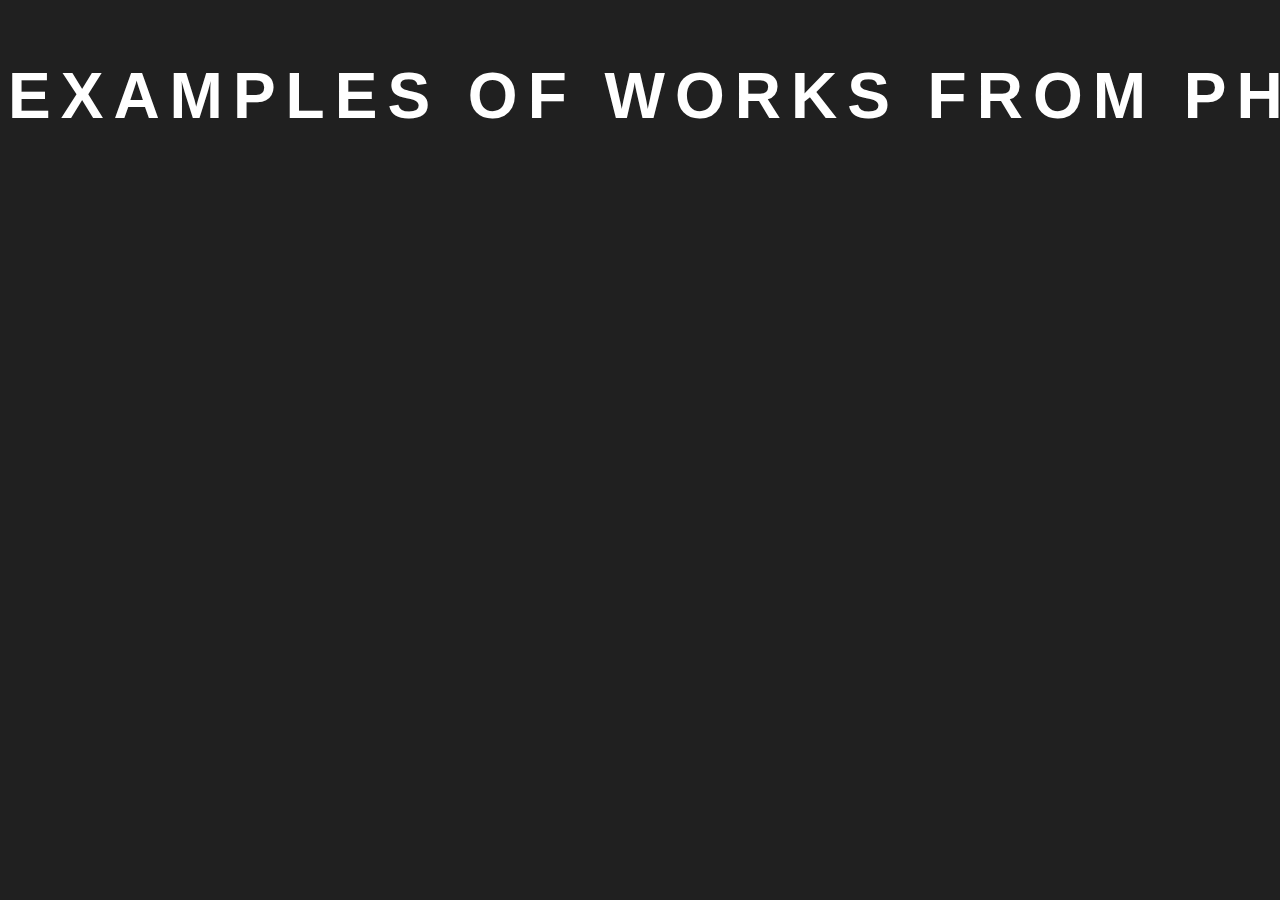
<file: works.html>
<!DOCTYPE html>
<html lang="en">
  <head>
    <meta charset="UTF-8" />
    <meta name="viewport" content="width=device-width, initial-scale=1.0" />
    <title>Examples of works from photographer Kate Flater</title>
    <meta name="description" content="Examples of works from photographer Kate Flater">
    <link href="https://cdn.jsdelivr.net/npm/bootstrap@5.3.2/dist/css/bootstrap.min.css" rel="stylesheet" integrity="sha384-T3c6CoIi6uLrA9TneNEoa7RxnatzjcDSCmG1MXxSR1GAsXEV/Dwwykc2MPK8M2HN" crossorigin="anonymous">
    <script src="https://cdn.jsdelivr.net/npm/bootstrap@5.3.2/dist/js/bootstrap.bundle.min.js" integrity="sha384-C6RzsynM9kWDrMNeT87bh95OGNyZPhcTNXj1NW7RuBCsyN/o0jlpcV8Qyq46cDfL" crossorigin="anonymous"></script>

    <link rel="stylesheet" href="/src/styles.css" />
  </head>
  <body>
    <h1>Examples of works from photographer Kate Flater</h1>
    
    
  </body>
</html>
</file>
<file: src/styles.css>
:root {
    --brand-color: #F65282;
    --footer-bg: #282323;
    --content-bg: #202020;
}

body {
    padding-top: 20px;
    background: var(--content-bg);
    color: #ffffff;
    font-family: 'Roboto', sans-serif;
}

h1 {
    text-align: center;
    font-size: 30px;
    font-weight: 700;
    line-height: 50px;
    text-transform: uppercase;
    letter-spacing: 10px;
    white-space: nowrap;
}

h2 {
    font-size: 20px;
    font-weight: 700;
    line-height: 28px;
    text-align: center;
    text-transform: uppercase;
    letter-spacing: 10px;
}

h3 {
    color: var(--brand-color);
    font-size: 18px;
    line-height: 21px;
    letter-spacing: 1px;
    font-weight: 700;
    text-transform: uppercase;
}

.logo {
    width: 100px;
}

.banner {
    padding: 200px 0;
    background-image: url("../images/bg-home-page.png");
    background-repeat: no-repeat;
    background-size: cover;
    background-position: center;
    text-align: center;
    margin-bottom: 70px;

}

.banner-text {
    margin: 0 auto;
    margin-bottom: 30px;
    font-size: 18px;
    line-height: 30px;
    font-weight: 400;
}

.button {
    background: #ffffff;
    border-radius: 50px;
    padding: 18px 30px;
    color: #272142;
    text-transform: uppercase;
    text-decoration: none;
    white-space: nowrap;
    font-size: 14px;
    font-family: 'Montserrat', sans-serif;
    font-weight: 700;
    line-height: 17px;
    letter-spacing: 10px;
    transition: all 0.5s ease-in-out;
}

.button:hover {
    background: crimson;
    color: #ffffff;
}

.row-photos {
    justify-content: space-evenly;
}

.image-wrapper {
    padding: 15px;
}

.image-wrapper img {
    width: 100%;
    margin-bottom: 20px;
}

.footer {
    padding: 20px 70px;
    background: var(--footer-bg);
    text-align: center;
    justify-content: center;
}

.footer p {
    font-size: 12px;
}

.social-networks {
    margin-top: 20px;
    display: flex;
    justify-content: space-around;
    list-style: none;
    text-align: center;
}

.social-networks li a {
    margin-right: 50px;
    color: #ffffff;
    font-size: 30px;
    transition: all 0.5s ease-in-out;
}

.social-networks li a:hover {
    color: var(--brand-color);
}

.open-source {
    text-align: start;
    font-weight: 400;
    text-decoration: none;
    font-style: italic;
}

.open-source a {
    color: #ffffff;
    text-decoration: none;
}

.about-descr {
    padding: 20px;
}

.about-descr .button {
    display: block;
    text-align: center;
}

.about-descr h1 {
    text-align: start;
    font-size: 18px;
}

.about-descr p {
    font-size: 18px;
    line-height: 30px;
    font-weight: 400;
    text-align: justify;
}

.about-descr h3 {
    text-align: center;
}

.camera-wrapper {
    display: flex;
    justify-content: flex-start;
    background: #2D2727;
    padding: 15px 20px;
    margin-bottom: 50px;
}

.camera-wrapper p {
    font-size: 14px;
    line-height: 30px;
    font-weight: 700;
    margin-left: 15px;
}

.camera-wrapper img {
    /* max-width: 50px; */
    height: fit-content
}

.title-contact {
    font-size: 24px;
}

.all-contacts {
    list-style: none;
    text-align: center;
    margin-top: 100px;
}

.all-contacts li {
    margin-bottom: 70px;
}

.all-contacts i {
    margin-right: 10px;
}

.all-contacts a {
    text-decoration: none;
    color: #ffffff;
    font-size: 18px;
    font-weight: 400;
    line-height: 30px;

}

.contact-type {
    text-transform: uppercase;
    color: var(--brand-color);
    font-size: 14px;
    letter-spacing: 10px;
    font-weight: 700;
    line-height: 16px;
}


@media(min-width: 575px) {

    h1,
    .title-contact {
        font-size: 52px;
    }

    h2 {
        font-size: 35px
    }


    .about-descr h1 {
        font-size: 35px;
    }

    .image-wrapper {
        text-align: center;
    }

    .logo {
        width: 140px;
    }

    .footer {
        display: flex;
        justify-content: space-between;
    }

    .camera-wrapper p {
        font-size: 18px;
    }
}

@media (min-width: 985px) {

    h1,
    .title-contact {
        font-size: 64px;
    }

    .about-descr h1 {
        font-size: 40px;
    }

    .row-photos {
        justify-content: space-between;
    }

    .about-descr h3 {
        text-align: left;
    }

    .about-descr .social-networks {
        justify-content: flex-start;
    }

    .about-descr .button {
        display: inline;
    }
}
</file>
